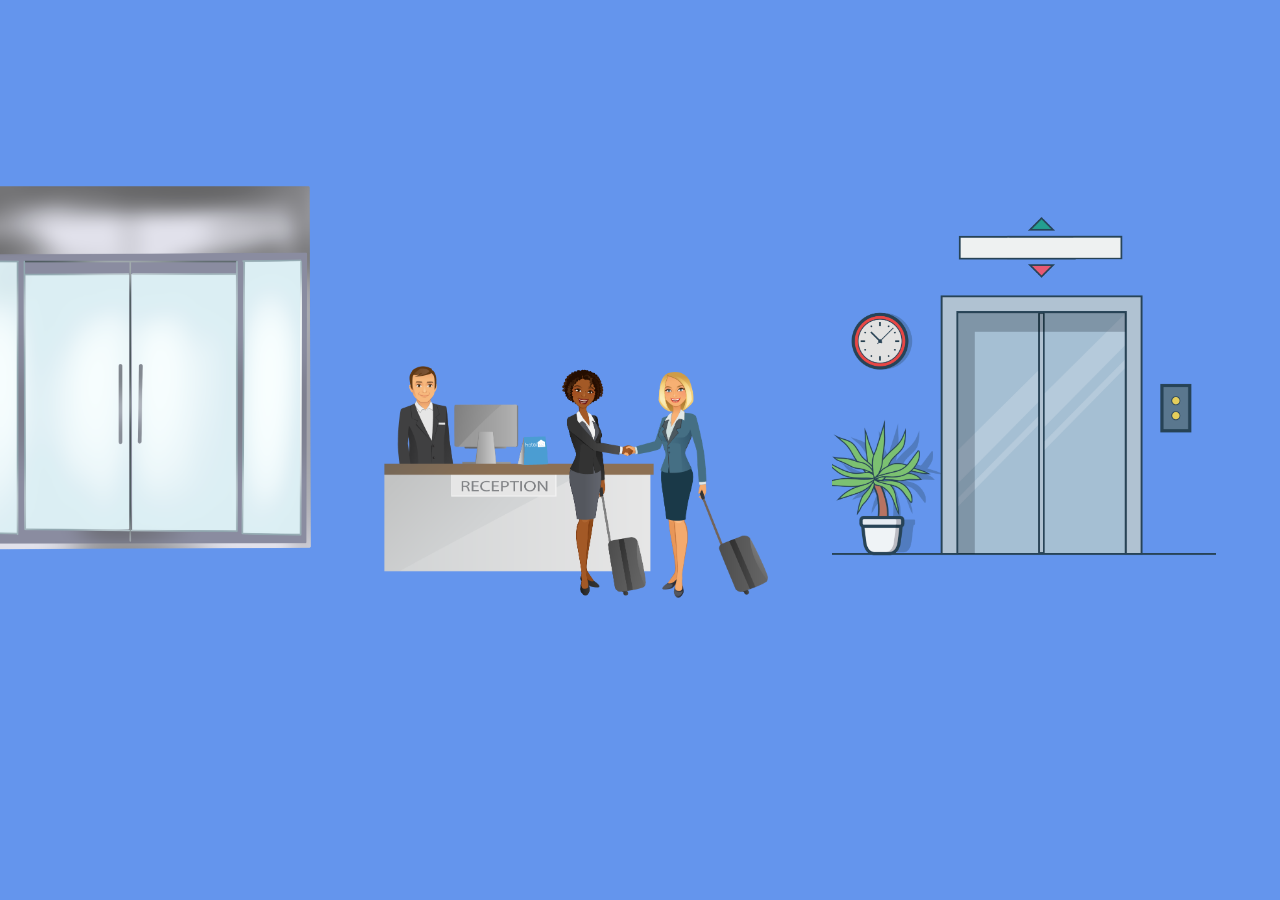
<file: building1.html>
<!DOCTYPE html>
<html>
  
<head>
<title>Man about town</title>
<link rel="stylesheet" href="building1.css">
</head>
 
<body>
<div id="contentContainer">
    <div id="thing"></div>
    <div id="reception"></div>
    <div id="door"></div>
    <div id="lift">
        <a href="javascript:setTimeout(()=>{window.location = './lift.html' },1200);" onclick="document.getElementById('thing').style.cssText=
            'background-position: center; background-size: cover; position: relative; left: 1vw; top: 43vh; transition: left 1s ease-in, top 1s ease-in; height: 40vh; width: 20vw; z-index: 1; transform: scaleX(-1); border: none; background-image: url(https://gifimage.net/wp-content/uploads/2017/10/man-walking-gif-12.gif);'"><img src="/image/0v687r5um4ue88lpjith6b5ge6.png" alt=""></a>
    </div>
</div>
 
<script src="main.js"></script>
</body>
</html>
</file>
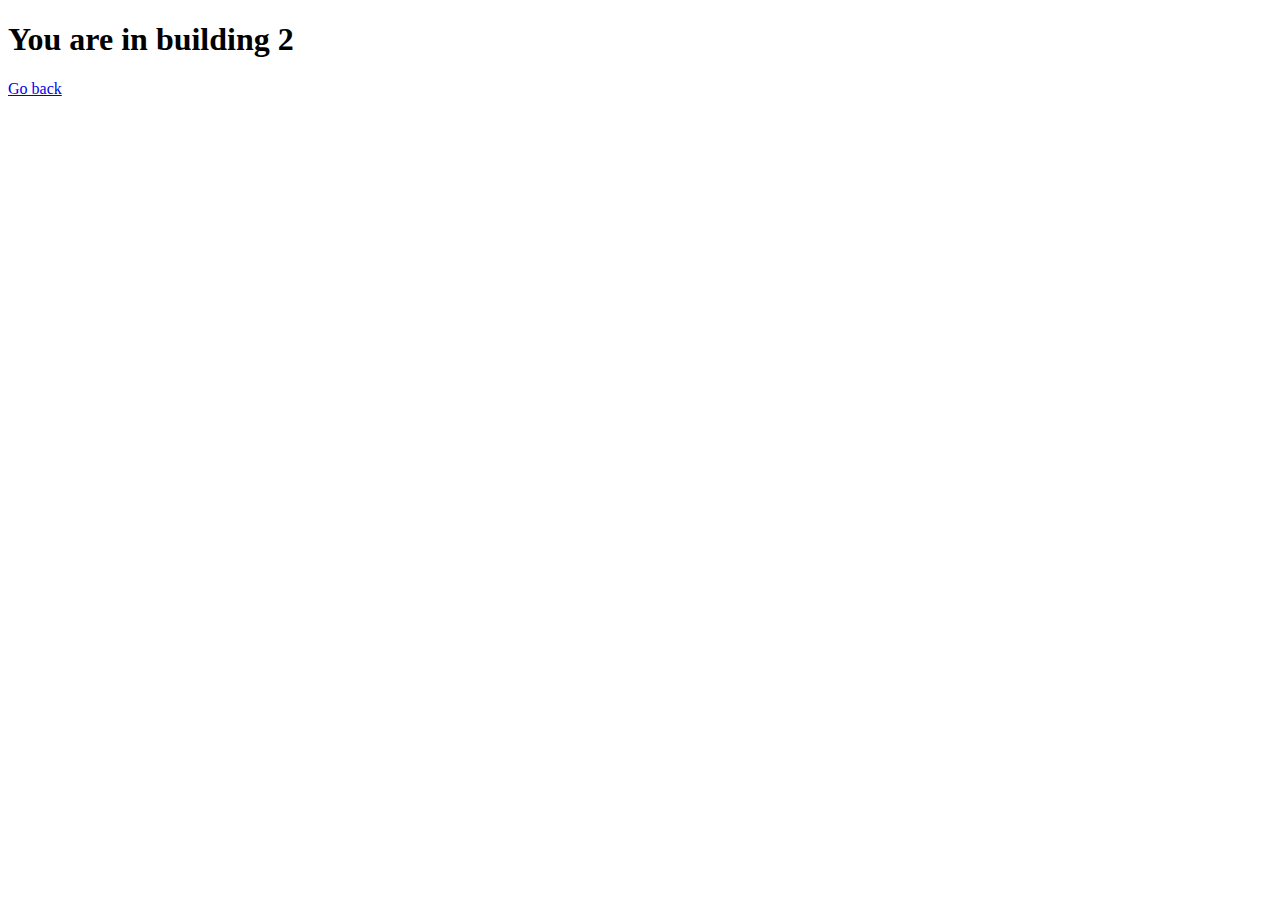
<file: building2.html>
<!DOCTYPE html>
<!--[if lt IE 7]>      <html class="no-js lt-ie9 lt-ie8 lt-ie7"> <![endif]-->
<!--[if IE 7]>         <html class="no-js lt-ie9 lt-ie8"> <![endif]-->
<!--[if IE 8]>         <html class="no-js lt-ie9"> <![endif]-->
<!--[if gt IE 8]>      <html class="no-js"> <!--<![endif]-->
<html>
    <head>
        <meta charset="utf-8">
        <meta http-equiv="X-UA-Compatible" content="IE=edge">
        <title></title>
        <meta name="description" content="">
        <meta name="viewport" content="width=device-width, initial-scale=1">
        <link rel="stylesheet" href="">
    </head>
    <body>
        <h1>You are in building 2</h1>
        <p><a href="/map">Go back</a></p>
    </body>
</html>
</file>
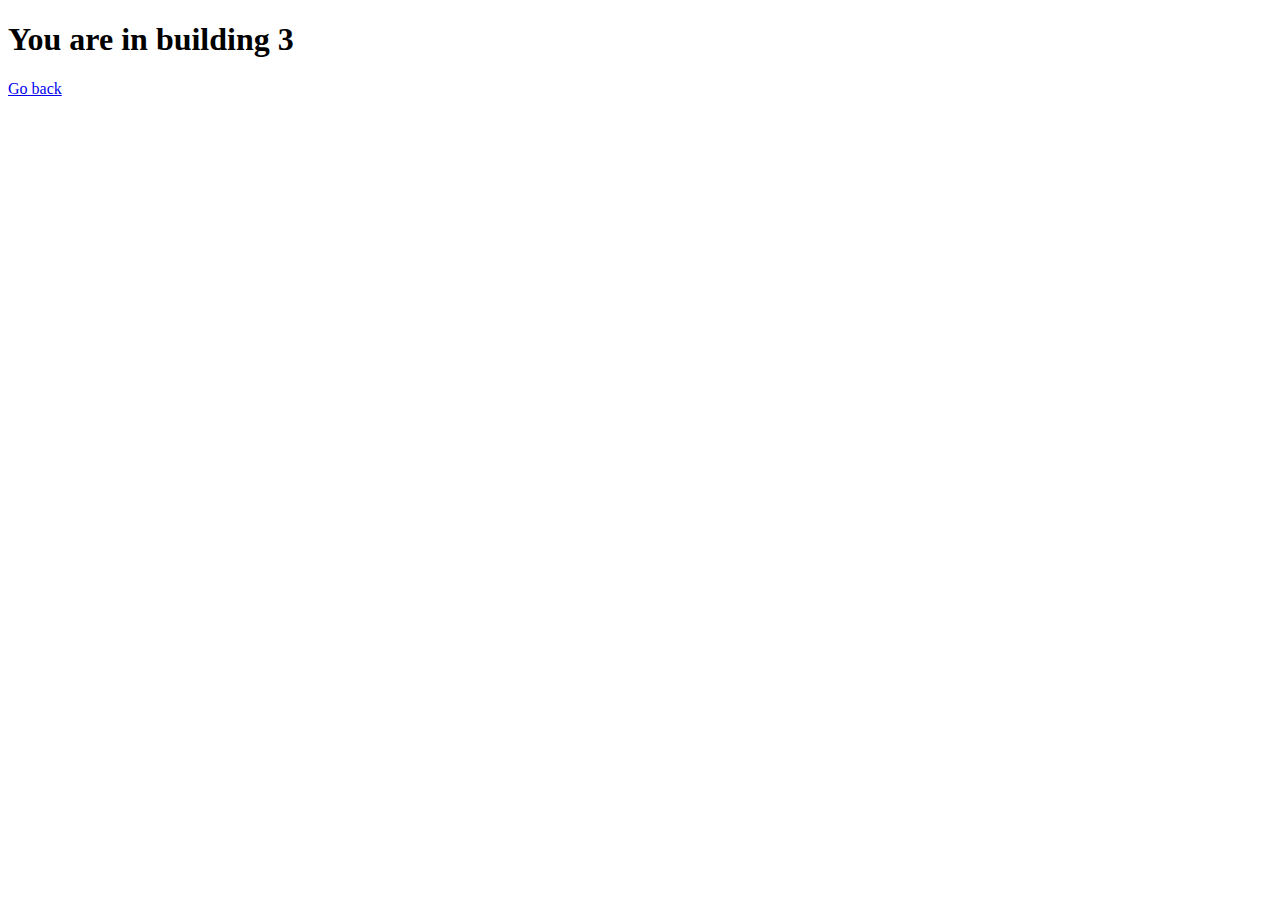
<file: building3.html>
<!DOCTYPE html>
<!--[if lt IE 7]>      <html class="no-js lt-ie9 lt-ie8 lt-ie7"> <![endif]-->
<!--[if IE 7]>         <html class="no-js lt-ie9 lt-ie8"> <![endif]-->
<!--[if IE 8]>         <html class="no-js lt-ie9"> <![endif]-->
<!--[if gt IE 8]>      <html class="no-js"> <!--<![endif]-->
<html>
    <head>
        <meta charset="utf-8">
        <meta http-equiv="X-UA-Compatible" content="IE=edge">
        <title></title>
        <meta name="description" content="">
        <meta name="viewport" content="width=device-width, initial-scale=1">
        <link rel="stylesheet" href="">
    </head>
    <body>
        <h1>You are in building 3</h1>
        <p><a href="/map">Go back</a></p>
    </body>
</html>
</file>
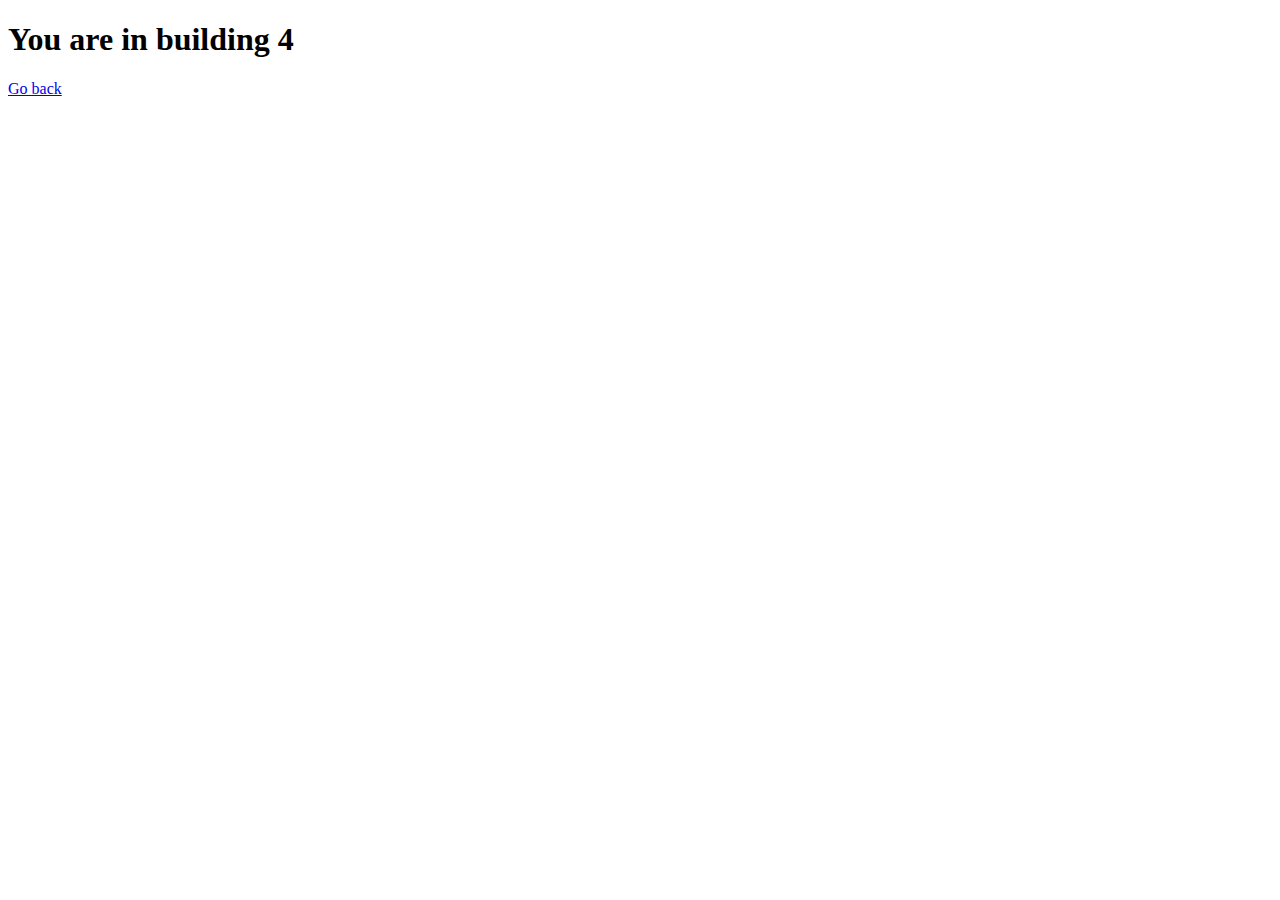
<file: building4.html>
<!DOCTYPE html>
<!--[if lt IE 7]>      <html class="no-js lt-ie9 lt-ie8 lt-ie7"> <![endif]-->
<!--[if IE 7]>         <html class="no-js lt-ie9 lt-ie8"> <![endif]-->
<!--[if IE 8]>         <html class="no-js lt-ie9"> <![endif]-->
<!--[if gt IE 8]>      <html class="no-js"> <!--<![endif]-->
<html>
    <head>
        <meta charset="utf-8">
        <meta http-equiv="X-UA-Compatible" content="IE=edge">
        <title></title>
        <meta name="description" content="">
        <meta name="viewport" content="width=device-width, initial-scale=1">
        <link rel="stylesheet" href="">
    </head>
    <body>
        <h1>You are in building 4</h1>
        <p><a href="/map">Go back</a></p>
    </body>
</html>
</file>
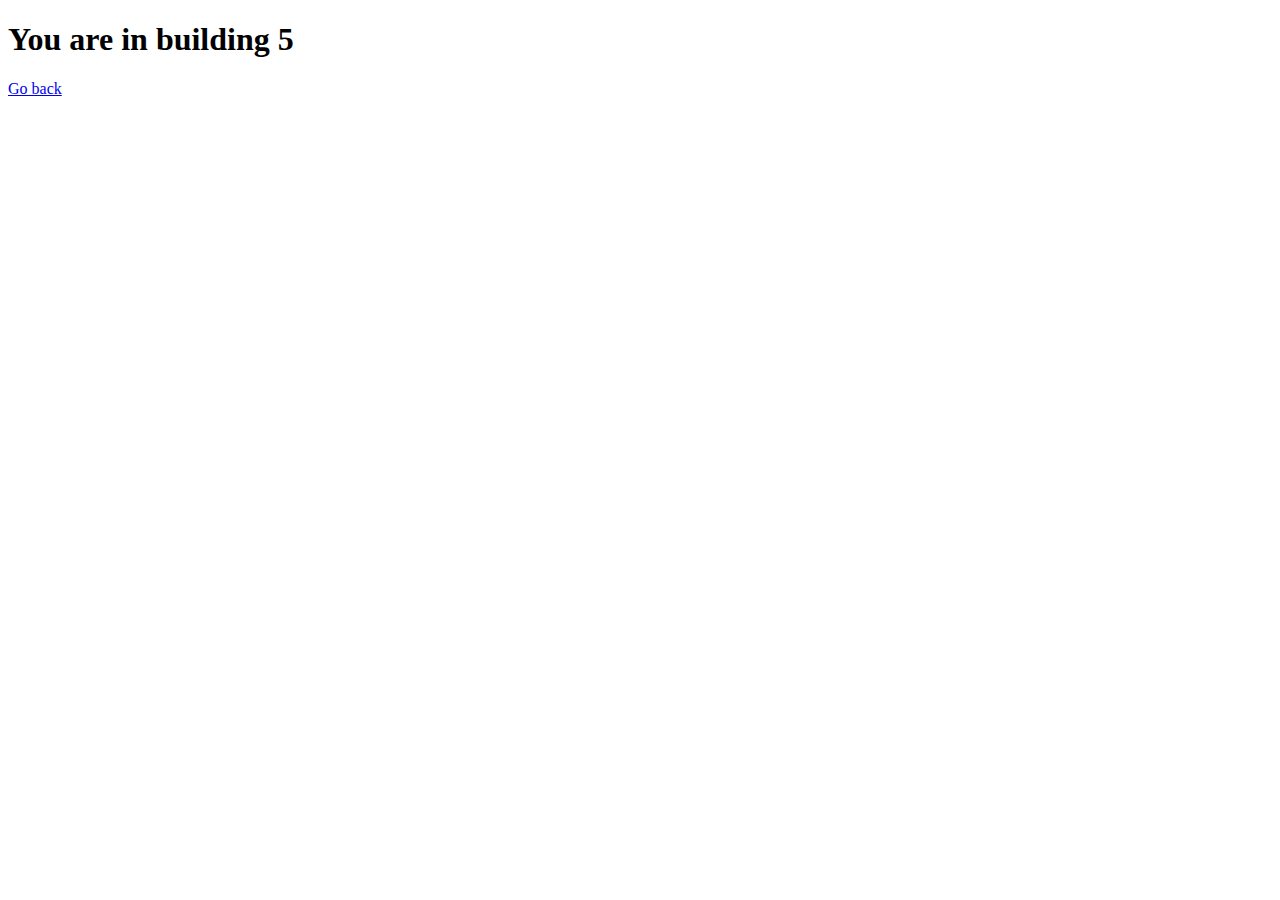
<file: building5.html>
<!DOCTYPE html>
<!--[if lt IE 7]>      <html class="no-js lt-ie9 lt-ie8 lt-ie7"> <![endif]-->
<!--[if IE 7]>         <html class="no-js lt-ie9 lt-ie8"> <![endif]-->
<!--[if IE 8]>         <html class="no-js lt-ie9"> <![endif]-->
<!--[if gt IE 8]>      <html class="no-js"> <!--<![endif]-->
<html>
    <head>
        <meta charset="utf-8">
        <meta http-equiv="X-UA-Compatible" content="IE=edge">
        <title></title>
        <meta name="description" content="">
        <meta name="viewport" content="width=device-width, initial-scale=1">
        <link rel="stylesheet" href="">
    </head>
    <body>
        <h1>You are in building 5</h1>
        <p><a href="/map">Go back</a></p>
    </body>
</html>
</file>
<file: building1.css>
* {
    margin: 0;
    padding: 0;
    box-sizing: border-box;
}

body {
    background-color: #FFF;
    margin: 0;
    padding: 0;
    box-sizing: border-box;
}
#contentContainer {
    width: 100vw;
    height: 100vh;
    overflow: hidden;
    background-color: cornflowerblue;
}

#thing {
    background-image: url("https://i.imgur.com/YdmOMgH.png");
    background-position: center;
    background-size: cover;
    position: relative;
    left: 1vw;
    top: 43vh;
    transition: left 1s ease-in, top 1s ease-in;
    height: 40vh;
    width: 20vw;
    z-index: 1;
    transform: scaleX(-1);
    border:none
}

#reception {
    background-image: url(/image/Daco_2124695.png);
    background-position: center;
    background-size: contain;
    position: relative;
    background-repeat: no-repeat;
    left: 30vw;
    top: -6.5vh;  
    height: 40vh;
    width: 30vw;
}

#door {
    background-image: url(/image/—Pngtree—shop\ glass\ door_5395630.png);
    background-position: center;
    background-size: contain;
    position: relative;
    background-repeat: no-repeat;
    left: -5vw;
    top: -80vh;  
    height: 80vh;
    width: 30vw;
}

#floor {
    color: cornflowerblue;
    background-position:center;
    background-size: cover;
    position: relative;
    background-repeat: no-repeat;
    left: -5vw;
    top: 10vh;  
    height: 80vh;
    width: 100vw;
}

#lift {
    background-image: url(/image/0v687r5um4ue88lpjith6b5ge6.png);
    background-position: center;
    background-size: contain;
    position: relative;
    background-repeat: no-repeat;
    left: 65vw;
    top: -153vh;  
    height: 80vh;
    width: 30vw;
}
</file>
